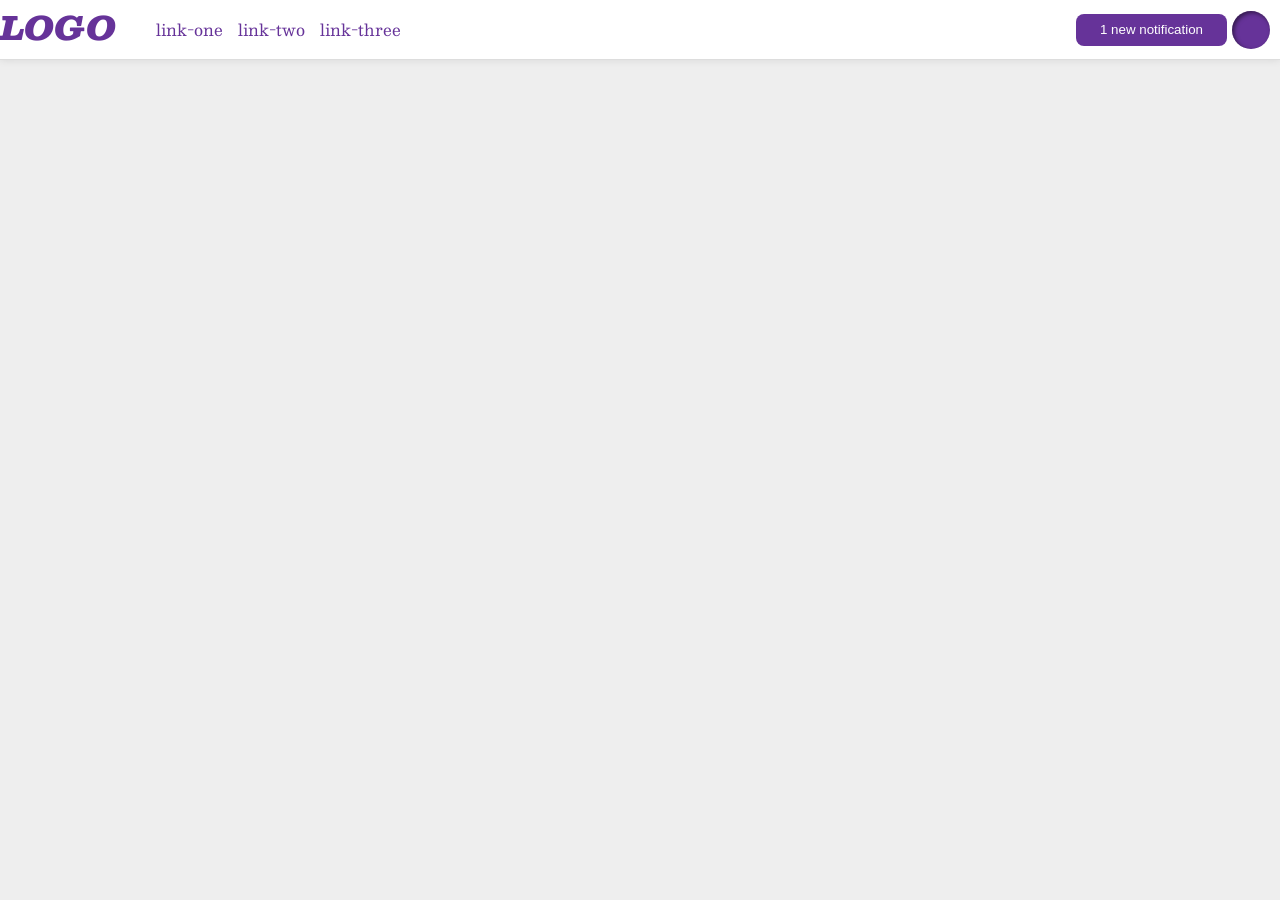
<file: foundations/flex/03-flex-header-2/index.html>
<!DOCTYPE html>
<html lang="en">
  <head>
    <meta charset="UTF-8">
    <meta http-equiv="X-UA-Compatible" content="IE=edge">
    <meta name="viewport" content="width=device-width, initial-scale=1.0">
    <title>Flex Header 2</title>
    <link rel="stylesheet" href="style.css">
  </head>
  <body>
    <div class="header">
      <div class="logo">
        LOGO
      </div>
      <ul class="links">
        <li><a href="https://google.com">link-one</a></li>
        <li><a href="https://google.com">link-two</a></li>
        <li><a href="https://google.com">link-three</a></li>
      </ul>

      <div class="button_and_profile">
        <button class="notifications">
          1 new notification
        </button>
        <div class="profile-image"></div>
      </div>
    </div>
  </body>
</html>
</file>
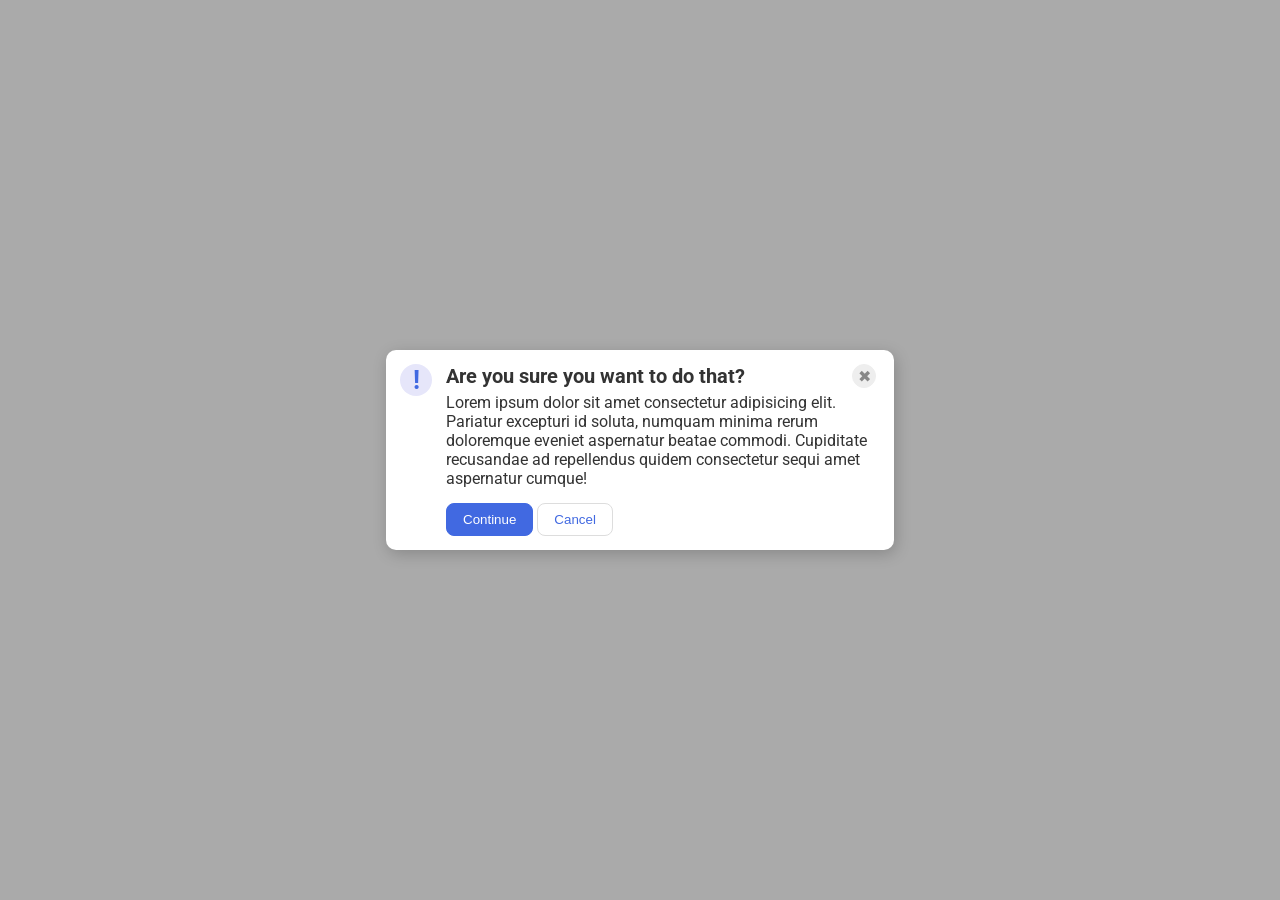
<file: foundations/flex/05-flex-modal/index.html>
<!DOCTYPE html>
<html lang="en">
  <head>
    <meta charset="UTF-8">
    <meta http-equiv="X-UA-Compatible" content="IE=edge">
    <meta name="viewport" content="width=device-width, initial-scale=1.0">
    <link rel="stylesheet" href="style.css">
    <title>Modal</title>
  </head>
  <body>
    <div class="modal">
      <div class="icon">!</div>
        <div class="notification_body">
          <div class="heading">
            <div class="header">Are you sure you want to do that?</div>
            <button class="close-button">✖</button>
          </div>
          <div class="text">Lorem ipsum dolor sit amet consectetur adipisicing elit. Pariatur excepturi id soluta, numquam minima rerum doloremque eveniet aspernatur beatae commodi. Cupiditate recusandae ad repellendus quidem consectetur sequi amet aspernatur cumque!</div>
          <button class="continue">Continue</button>
          <button class="cancel">Cancel</button>
        </div>
    </div>
  </body>
</html>
</file>
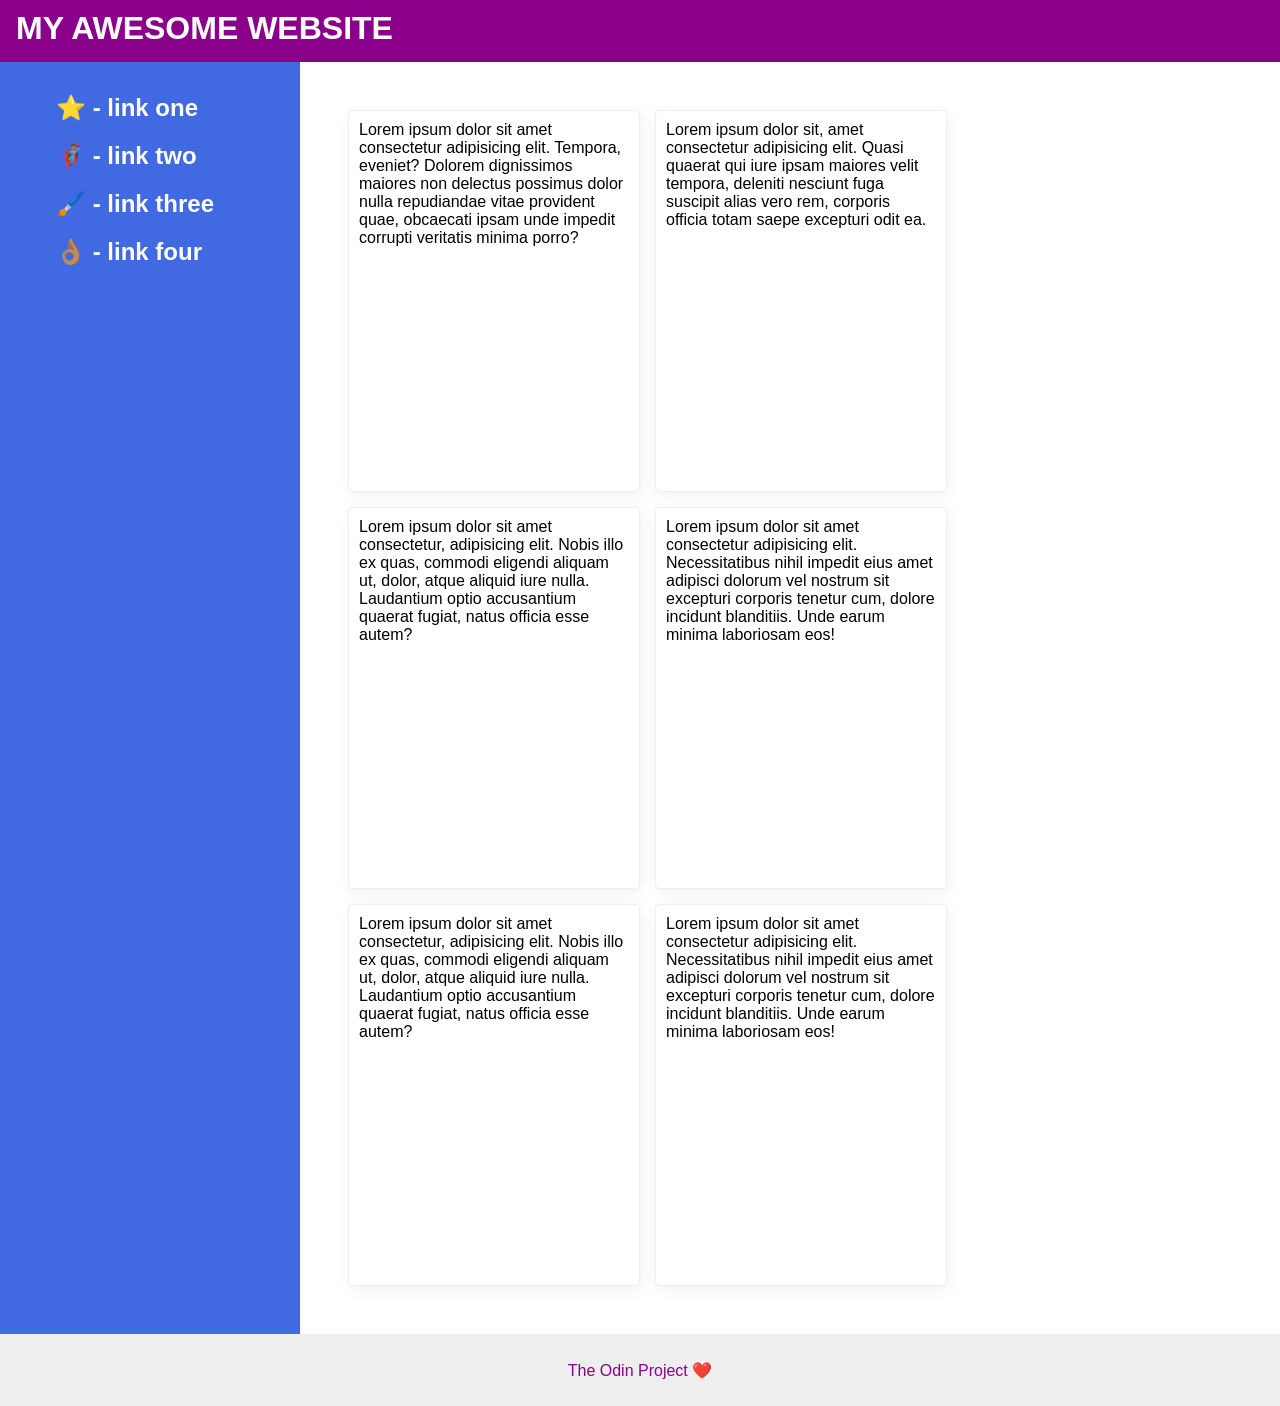
<file: foundations/flex/07-flex-layout-2/index.html>
<!DOCTYPE html>
<html lang="en">
  <head>
    <meta charset="UTF-8">
    <meta http-equiv="X-UA-Compatible" content="IE=edge">
    <meta name="viewport" content="width=device-width, initial-scale=1.0">
    <title>The Holy Grail</title>
    <link rel="stylesheet" href="style.css">
  </head>
  <body>
    <div class="header">
      MY AWESOME WEBSITE
    </div>
    
    <div class="entire_body">
      <div class="sidebar">
        <ul>
          <li><a href="#">⭐ - link one</a></li>
          <li><a href="#">🦸🏽‍♂️ - link two</a></li>
          <li><a href="#">🖌️ - link three</a></li>
          <li><a href="#">👌🏽 - link four</a></li>
        </ul>
      </div>

      <div class="content_body">
        <div class="card">Lorem ipsum dolor sit amet consectetur adipisicing elit. Tempora, eveniet? Dolorem dignissimos maiores non delectus possimus dolor nulla repudiandae vitae provident quae, obcaecati ipsam unde impedit corrupti veritatis minima porro?</div>
        <div class="card">Lorem ipsum dolor sit, amet consectetur adipisicing elit. Quasi quaerat qui iure ipsam maiores velit tempora, deleniti nesciunt fuga suscipit alias vero rem, corporis officia totam saepe excepturi odit ea.</div>
        <div class="card">Lorem ipsum dolor sit amet consectetur, adipisicing elit. Nobis illo ex quas, commodi eligendi aliquam ut, dolor, atque aliquid iure nulla. Laudantium optio accusantium quaerat fugiat, natus officia esse autem?</div>
        <div class="card">Lorem ipsum dolor sit amet consectetur adipisicing elit. Necessitatibus nihil impedit eius amet adipisci dolorum vel nostrum sit excepturi corporis tenetur cum, dolore incidunt blanditiis. Unde earum minima laboriosam eos!</div>
        <div class="card">Lorem ipsum dolor sit amet consectetur, adipisicing elit. Nobis illo ex quas, commodi eligendi aliquam ut, dolor, atque aliquid iure nulla. Laudantium optio accusantium quaerat fugiat, natus officia esse autem?</div>
        <div class="card">Lorem ipsum dolor sit amet consectetur adipisicing elit. Necessitatibus nihil impedit eius amet adipisci dolorum vel nostrum sit excepturi corporis tenetur cum, dolore incidunt blanditiis. Unde earum minima laboriosam eos!</div>
      </div>
    </div>
    
    <div class="footer">
      The Odin Project ❤️
    </div>
  </body>
</html>
</file>
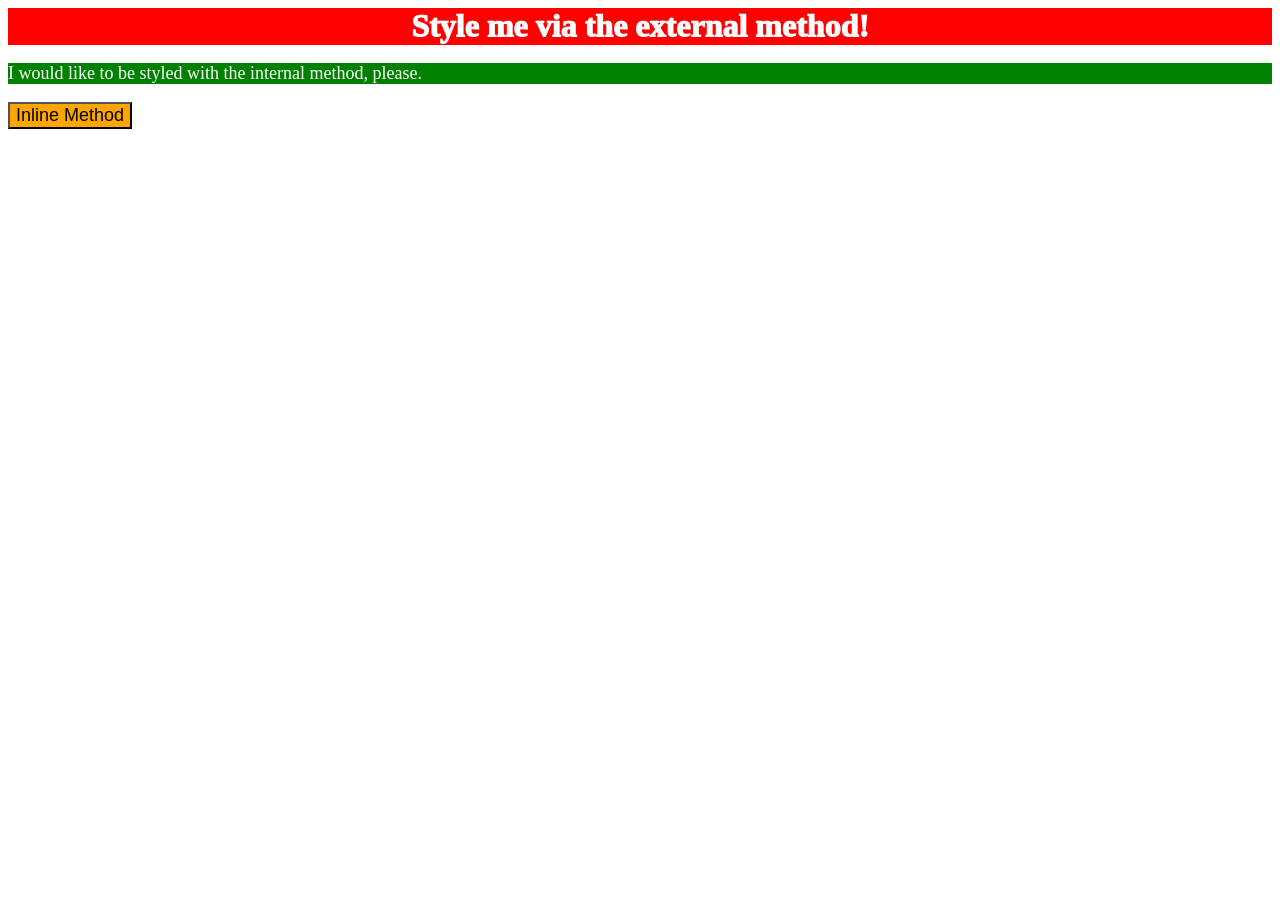
<file: foundations/intro-to-css/01-css-methods/index.html>
<!DOCTYPE html>
<html lang="en">
  <head>
    <meta charset="UTF-8">
    <meta http-equiv="X-UA-Compatible" content="IE=edge">
    <meta name="viewport" content="width=device-width, initial-scale=1.0">
    <title>Methods for Adding CSS</title>

    <link rel="stylesheet" href="style.css">

    <style>
      p{
        background-color: green;
        color: white;
        font-size: 18px;
      }
    </style>
  </head>
  <body>
    <div>Style me via the external method!</div>
    <p>I would like to be styled with the internal method, please.</p>
    <button style="background-color: orange; font-size: 18px;">Inline Method</button>
  </body>
</html>
</file>
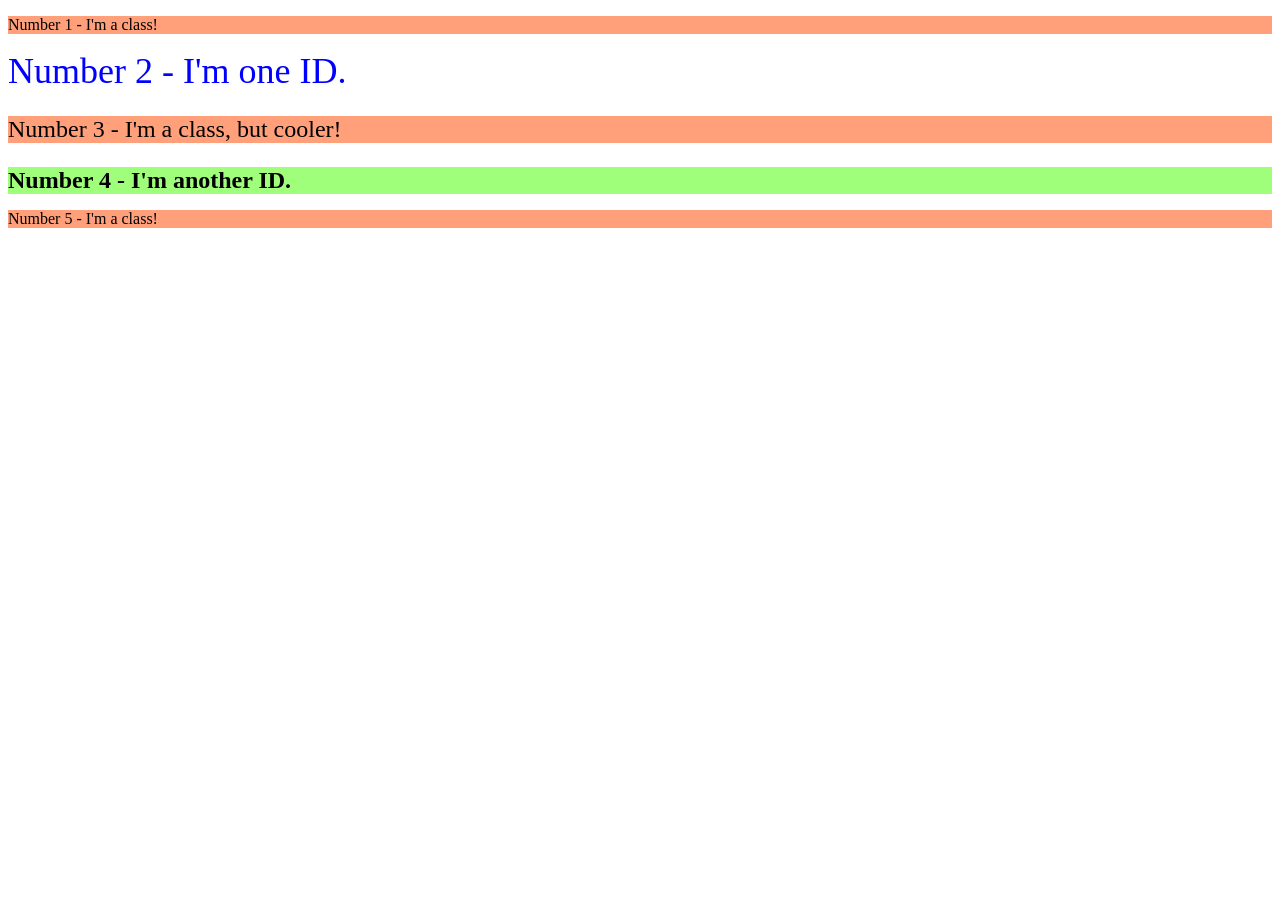
<file: foundations/intro-to-css/02-class-id-selectors/index.html>
<!DOCTYPE html>
<html lang="en">
  <head>
    <meta charset="UTF-8">
    <meta http-equiv="X-UA-Compatible" content="IE=edge">
    <meta name="viewport" content="width=device-width, initial-scale=1.0">
    <title>Class and ID Selectors</title>
    <link rel="stylesheet" href="style.css">
  </head>
  <body>
    <p class="odd">Number 1 - I'm a class!</p>
    <div id="even1">Number 2 - I'm one ID.</div>
    <p class="odd" id="odd2">Number 3 - I'm a class, but cooler!</p>
    <div id="even2">Number 4 - I'm another ID.</div>
    <p class="odd">Number 5 - I'm a class!</p>
  </body>
</html>
</file>
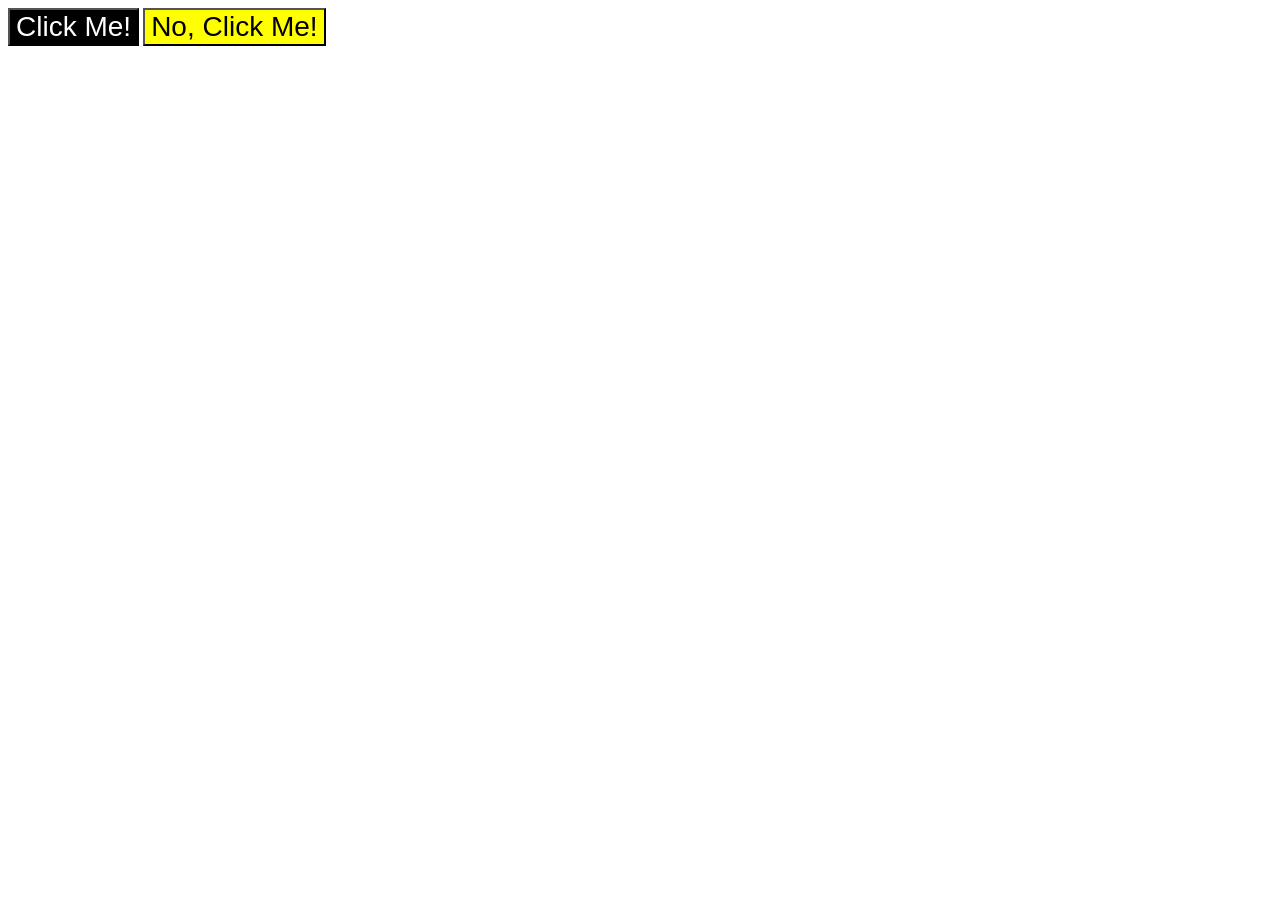
<file: foundations/intro-to-css/03-grouping-selectors/index.html>
<!DOCTYPE html>
<html lang="en">
  <head>
    <meta charset="UTF-8">
    <meta http-equiv="X-UA-Compatible" content="IE=edge">
    <meta name="viewport" content="width=device-width, initial-scale=1.0">
    <title>Grouping Selectors</title>
    <link rel="stylesheet" href="style.css">
  </head>
  <body>
    <button class="button1">Click Me!</button>
    <button class="button2">No, Click Me!</button>
  </body>
</html>
</file>
<file: foundations/flex/03-flex-header-2/style.css>
/* this is some magical font-importing.  
you'll learn about it later. */
@import url('https://fonts.googleapis.com/css2?family=Besley:ital,wght@0,400;1,900&display=swap');

body {
  margin: 0;
  background: #eee;
  font-family: Besley, serif;
}

.header {
  background: white;
  border-bottom: 1px solid #ddd;
  box-shadow: 0 0 8px rgba(0,0,0,.1);
  display: flex;
}

.profile-image {
  background: rebeccapurple;
  box-shadow: inset 2px 2px 4px rgba(0,0,0,.5);
  border-radius: 50%;
  width: 38px;
  height: 38px;
}

.logo {
  color: rebeccapurple;
  font-size: 32px;
  font-weight: 900;
  font-style: italic;
}

button {
  border: none;
  border-radius: 8px;
  background: rebeccapurple;
  color: white;
  padding: 8px 24px;
}

a {
  /* this removes the line under our links */
  text-decoration: none;
  color: rebeccapurple;
}

ul {
  list-style-type: none;
  display: flex;
  gap: 15px;
}

.notifications{
  height: 32px;
  width: auto;
}

.button_and_profile {
  margin-left: auto;
  display: flex;
  gap: 5px;
  align-items: center;
  padding-right: 10px;
}
</file>
<file: foundations/flex/05-flex-modal/style.css>
@import url('https://fonts.googleapis.com/css2?family=Roboto:wght@400;700&display=swap');

html, body {
  height: 100%;
}

body {
  font-family: Roboto, sans-serif;
  margin: 0;
  background: #aaa;
  color: #333;
  /* I'll give you this one for free lol */
  display: flex;
  align-items: center;
  justify-content: center;
}

.modal {
  background: white;
  width: 480px;
  border-radius: 10px;
  box-shadow: 2px 4px 16px rgba(0,0,0,.2);
  padding: 14px;
  display: flex;
}

.icon {
  color: royalblue;
  font-size: 26px;
  font-weight: 700;
  background: lavender;
  width: 32px;
  height: 32px;
  border-radius: 50%;
  display: flex;
  align-items: center;
  justify-content: center;
  flex-shrink: 0;
}

.close-button {
  background: #eee;
  border-radius: 50%;
  color: #888;
  font-weight: 400;
  font-size: 16px;
  height: 24px;
  width: 24px;
  display: flex;
  align-items: center;
  justify-content: center;
  border: 1px solid #eee;
  padding: 0;
}

button {
  cursor: pointer;
  padding: 8px 16px;
  border-radius: 8px;
}

button.continue {
  background: royalblue;
  border: 1px solid royalblue;
  color: white;
}

button.cancel {
  background: white;
  border: 1px solid #ddd;
  color: royalblue;
}

.header {
  font-weight: bolder;
  font-size: 20px;
}

.notification_body {
  width: 430px;
  flex-shrink: 1;
  margin-left: 14px;
}

.heading {
  display: flex;
  justify-content: center;
  margin-bottom: 5px;
}

.close-button {
  margin-left: auto;
}

.text {
  margin-bottom: 15px;
}
</file>
<file: foundations/flex/07-flex-layout-2/style.css>
body {
  font-family: -apple-system, BlinkMacSystemFont, 'Segoe UI', Roboto, Oxygen, Ubuntu, Cantarell, 'Open Sans', 'Helvetica Neue', sans-serif;
  margin: 0;
  min-height: 100vh;
  display: flex;
  flex-direction: column;
}

.header {
  height: 52px;
  background: darkmagenta;
  color: white;
  font-size: 32px;
  font-weight: 900;
  padding-left: 16px;
  padding-top: 10px;
}

ul {
  list-style-type: none;
}

li{
  margin-bottom: 20px;
}

.entire_body {
  display: flex;
}

.content_body {
  display: flex;
  flex-wrap: wrap;
  gap: 15px;
  padding: 48px;
}

.footer {
  height: 72px;
  background: #eee;
  color: darkmagenta;
  display: flex;
  align-items: center;
  justify-content: center;
}

.sidebar {
  width: 300px;
  background: royalblue;
  box-sizing: border-box;
  flex-shrink: 0;
   padding: 16px;
}

.sidebar a{
  text-decoration: none;
  color: white;
  font-size: 24px;
  font-weight: bold;

}

.card {
  border: 1px solid #eee;
  box-shadow: 2px 4px 16px rgba(0,0,0,.06);
  border-radius: 4px;
  width: 270px;
  height: 360px;
  padding: 10px;
}
</file>
<file: foundations/intro-to-css/01-css-methods/style.css>
div{
    background-color: red;
    color: white;
    font-size: 32px;
    text-align: center;
    font-weight: 1000;

}
</file>
<file: foundations/intro-to-css/02-class-id-selectors/style.css>
.odd{
    background-color: rgb(255, 160, 122);
    font-family: Verdana 'DejaVu Sans' sans-serif;
}

#even1{
    color: blue;
    font-size: 36px;
}

.odd#odd2{
    font-size: 24px;
}

#even2{
    background-color: rgb(160, 255, 122);
    font-size: 24px;
    font-weight: bold;
}
</file>
<file: foundations/intro-to-css/03-grouping-selectors/style.css>
.button1,
.button2{
    font-size: 28px;
    font-family: Helvetica 'Times New Roman' sans-serif;
}

.button1{
    background-color: black;
    color: white;
}

.button2{
    background-color: yellow;
}
</file>
